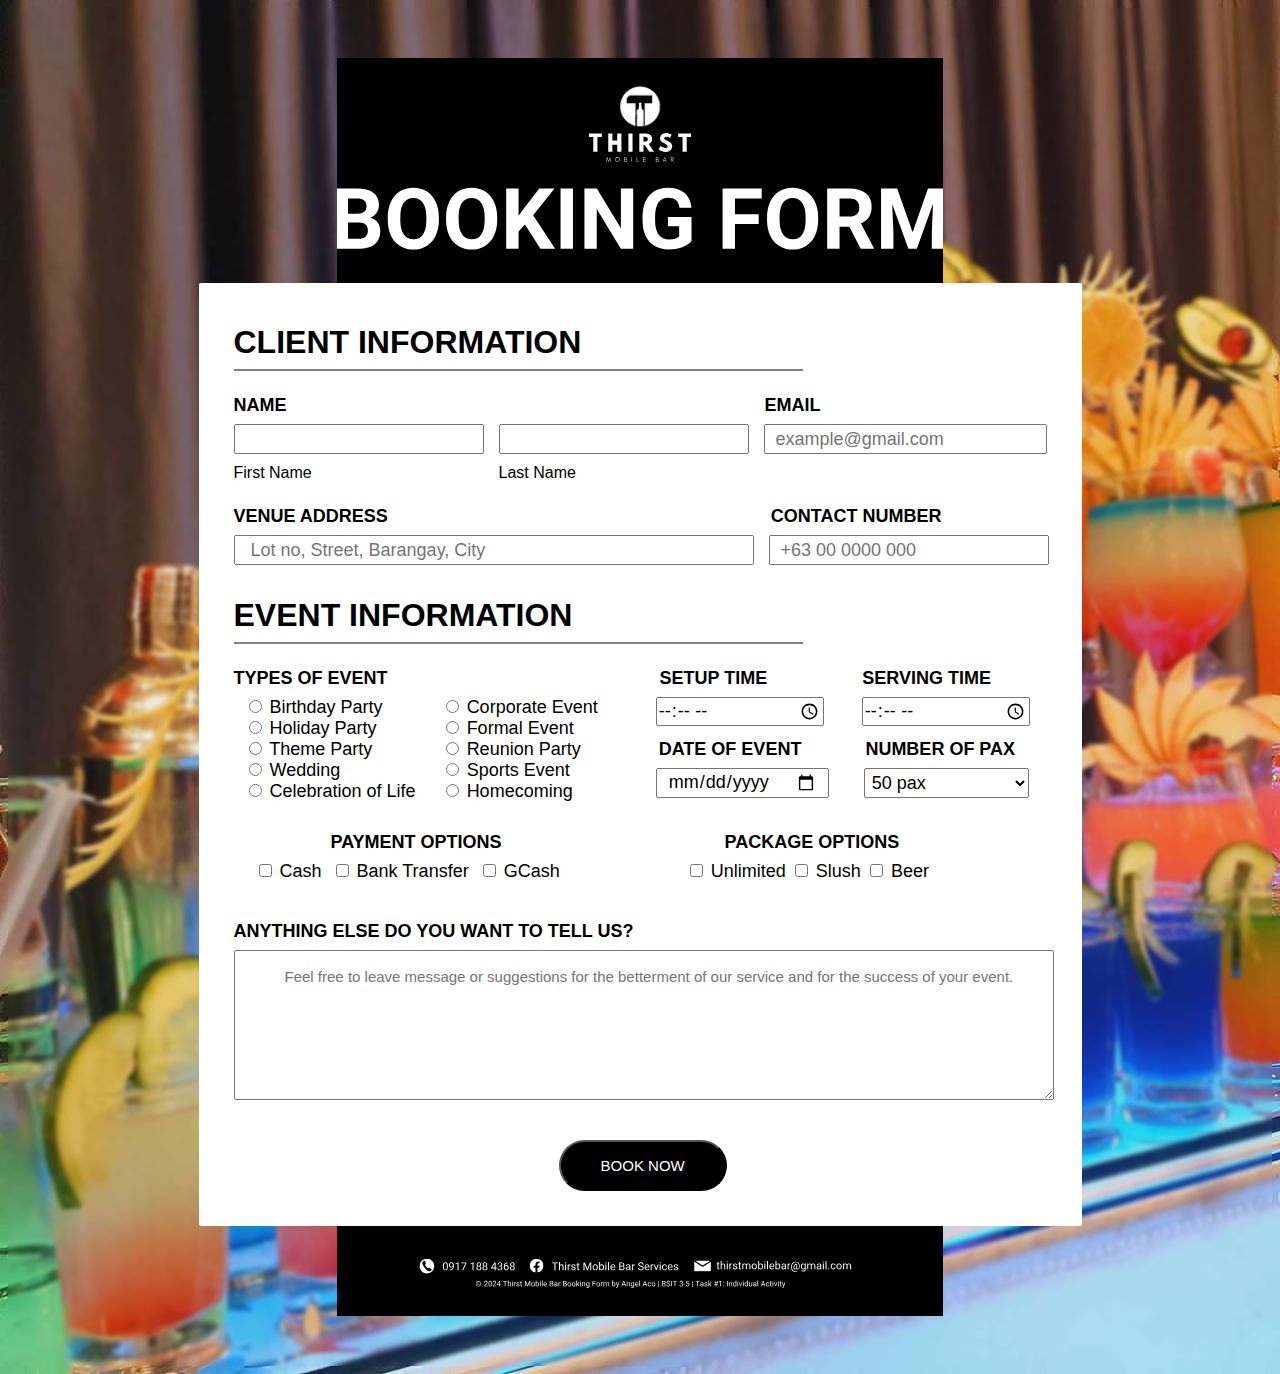
<file: index.html>
<!DOCTYPE html>
<html lang="en">
    <head>
        <meta charset="UTF-8">
        <meta name="viewport" content="width=device-width, initial-scale=1.0">
        <title>Thirst Mobile Bar Booking Form</title>
        <link rel="preconnect" href="https://fonts.googleapis.com">
        <link rel="preconnect" href="https://fonts.gstatic.com" crossorigin>
        <link href="https://fonts.googleapis.com/css2?family=Bree+Serif&display=swap" rel="stylesheet">
        <link rel="stylesheet" href="index.css">
    </head>
    <body>  
            <div class ="form-header"></div>
            <div class ="form-container">
            <form method="post"
            action="https://script.google.com/macros/s/AKfycbzsDr2NTYurmMutuEw9_-qwidqHlvWUOB5kE_ikwDgaI6za4saQy2ceStLGU4alNri5jg/exec" id="booking-form">
            <div class="client-container">
                <h1 class = "title">CLIENT INFORMATION</h1>
                <hr class ="line1">
            </div>
            <h4 class ="tag">NAME&emsp;&emsp;&emsp;&emsp;&emsp;&emsp;&emsp;&emsp;&emsp;&emsp;&emsp;&emsp;&emsp;&emsp;&emsp;&emsp;&emsp;&emsp;&emsp;&emsp;&emsp;&emsp;&emsp;&emsp;&emsp;&emsp;&nbsp; EMAIL</h4>
            <div class="first-section-client">
                <input type="text" id="firstname" name="First Name" 
                title="Please enter a valid first name" required>
                <input type="text" id="lastname" name="Last Name"
                title="Please enter a valid last name"  required>
                <input type="text" id="email" name="Email" pattern="[a-z0-9._%+\-]+@[a-z0-9.\-]+\.[a-z]{2,}$" 
                title="Please enter a valid email address" placeholder="example@gmail.com" required>
                <label for="First Name">First Name</label>
                <label for="Last Name">Last Name</label>
            </div>
            <h4 class ="tag">VENUE ADDRESS&emsp;&emsp;&emsp;&emsp;&emsp;&emsp;&emsp;&emsp;&emsp;&emsp;&emsp;&emsp;&emsp;&emsp;&emsp;&emsp;&emsp;&emsp;&emsp;&emsp;&emsp;&nbsp;CONTACT NUMBER</h4>
            <div class="second-section-client">
                <input type="text" id="venue" name="Venue Address" 
                title="Please enter a valid address format" placeholder=" Lot no, Street, Barangay, City">
                <input type="text" id="contactnum" name="Contact Number"
                title="Please enter a valid contact number"  placeholder = "+63 00 0000 000" required>
            </div>
            <div class="event-container">
                <h1 class = "title">EVENT INFORMATION</h1>
                <hr class ="line1">
            </div>
            <h4 class ="tag">TYPES OF EVENT&emsp;&emsp;&emsp;&emsp;&emsp;&emsp;&emsp;&emsp;&emsp;&emsp;&emsp;&emsp;&emsp;&emsp;&nbsp;&nbsp;&nbsp;&nbsp;SETUP TIME  &emsp;&emsp;&emsp;&emsp;&emsp;SERVING TIME</h4>
            <div class="first-section-event">
                <div>
                <input type="radio" id="birthday" name="Type of Event" value="Birthday Party">
                <label class="button">Birthday Party</label><br>
                <input type="radio" id="holiday" name="Type of Event" value="Holiday Party">
                <label class="button">Holiday Party</label><br>
                <input type="radio" id="theme" name="Type of Event" value="Theme  Party">
                <label class="button">Theme Party</label><br>
                <input type="radio" id="wedding" name="Type of Event" value="Wedding">
                <label class="button">Wedding<span class="checkmark"></span></label><br>
                <input type="radio" id="celeb" name="Type of Event" value="Celebration of Life">
                <label class="button">Celebration of Life<span class="checkmark"></span></label><br>
                </div>
                <div>
                <input type="radio" id="corporate" name="Type of Event" value="Corporate Event">
                <label class="buttn">Corporate Event</label><br>
                <input type="radio" id="formal" name="Type of Event" value="Formal Event">
                <label class="button">Formal Event</label><br>
                <input type="radio" id="reunion" name="Type of Event" value="Reunion Party">
                <label class="button">Reunion Party</label><br>
                <input type="radio" id="sports" name="Type of Event" value="Sports Event">
                <label class="button">Sports Event<span class="checkmark"></span></label><br>
                <input type="radio" id="homecoming" name="Type of Event" value="Homecoming Party">
                <label class="button">Homecoming<span class="checkmark"></span></label><br>
                </div>
                <div class="second-section-event">   
                    &emsp;&nbsp;&nbsp;&nbsp;<input type="time" id="setup" name="Setup Time">
                    &emsp;&nbsp;&nbsp;&nbsp;<input type="time" id="serving" name="Serving Time">
                </div>
                <div class="third-section-event"></div>
                </br><h4 class ="tag">&emsp;&emsp;&nbsp;&nbsp;DATE OF EVENT&emsp;&emsp;&emsp;&nbsp;&nbsp;NUMBER OF PAX</h4>
                <div>
                &emsp;&nbsp;&nbsp; <input type="date" id="dateofevent" name="Date of Event">
                </div>
                <div>
                    &nbsp;&nbsp;<select name="Number Of Pax" id="pax">
                      <option value="50pax">50 pax</option>
                      <option value="75 pax">75 pax</option>
                      <option value="100 pax">100 pax</option>
                      <option value="150 pax">200 pax</option>
                      <option value="150 pax">300 pax</option>
                      <option value="150 pax">400 pax</option>
                      <option value="150 pax">500 pax</option>
                    </select>   
                </div>
                <div class="fourth-section-event">  
                <h4 class ="tag">&emsp;&nbsp;&nbsp;&nbsp;&emsp;&emsp;&emsp;PAYMENT OPTIONS &nbsp;&nbsp;&nbsp;&nbsp;&emsp;&emsp;&emsp;&emsp;&emsp;&emsp;&emsp;&emsp;&emsp;&emsp;&emsp;PACKAGE OPTIONS</h4>&nbsp;&nbsp;&nbsp;&nbsp;
                    <div>
                        &nbsp;&nbsp;<input type="checkbox" id="cash" name="Payment Options" value="Cash">
                        <label for="checkbox1">Cash</label>&nbsp;
                        <input type="checkbox" id="bank" name="Payment Options" value="Bank Transfer">
                        <label for="checkbox2">Bank Transfer</label>&nbsp;
                        <input type="checkbox" id="gcash"  name="Payment Options" value="GCash">
                        <label for="checkbox3">GCash</label>
                    </div>
                    <div>
                        &nbsp;&nbsp;&nbsp;&nbsp;&nbsp;&nbsp;&nbsp;&nbsp;&nbsp;<input type="checkbox" id="unli" name="Package Options" value="Unlimited">
                        <label for="checkbox1">Unlimited</label>
                        <input type="checkbox" id="slush" name="Package Options" value="Slush">
                        <label for="checkbox2">Slush</label>
                        <input type="checkbox" id="beer" name="Package Options" value="Beer">
                        <label for="checkbox3">Beer</label>
                    </div>
                </div>
                </div>
                </br></br></br></br></br>
                <div class="fifth-section-event"></div>
                </br><h4 class ="tag"></br>ANYTHING ELSE DO YOU WANT TO TELL US?</h4>
                <div>
                    <textarea id="comments" name="Comments" rows="4" cols="110" placeholder="                    
            Feel free to leave message or suggestions for the betterment of our service and for the success of your event."></textarea>
                   <div class ="submit-section">
                   </br></br><input type="submit" value="BOOK NOW">
                </div>
                </div>
                </div>
             </div>
            </div>
            </div>
            <div class ="form-footer"></div>
        </form>
</file>
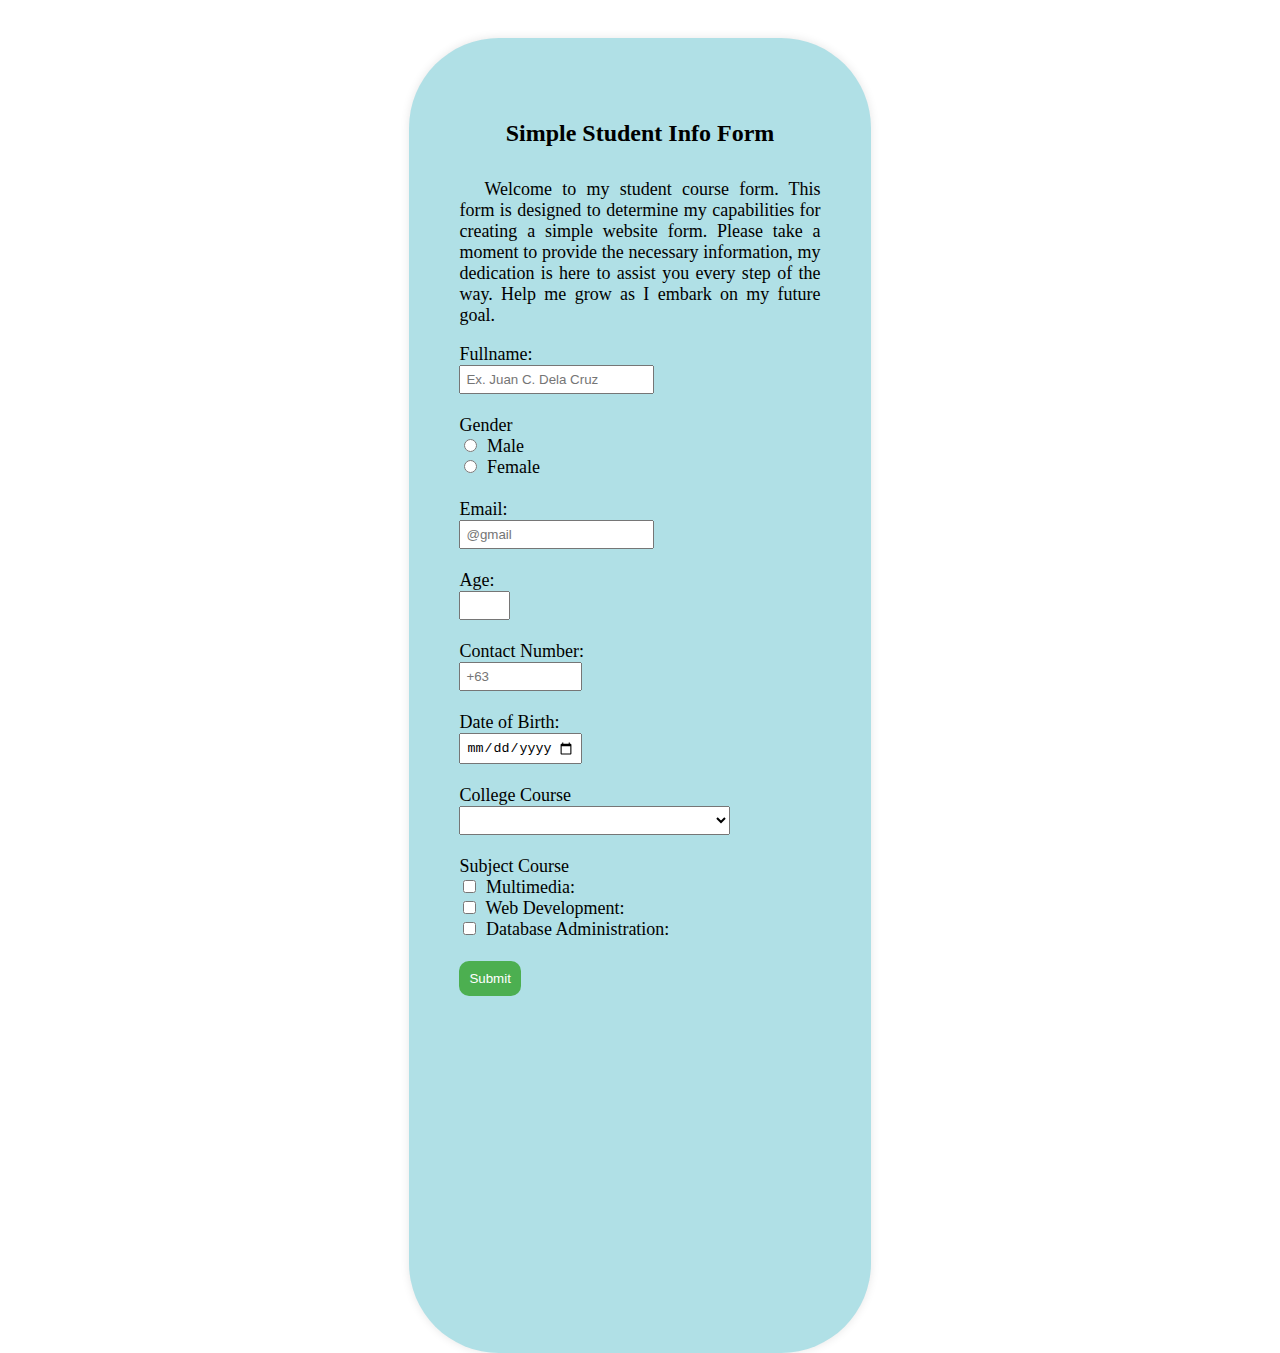
<file: tasks.html>
<!DOCTYPE html>
<html>
    <head>
        <link rel="stylesheet" href="tasks.css">
    </head>
    <body>
    <form method="post"
    action="https://script.google.com/macros/s/AKfycbz_7PgjKZ7xBFsAk6ajDQqGd-UPNUkVDqDCT_rH-M4BYjQEMB152FG9k9JMNby0AQyw/exec">
        <h4>Simple Student Info Form</h4>
        <p>
        Welcome to my student course form. This form is designed to determine my capabilities for creating a simple website form. Please take a moment to provide the necessary information, my dedication is here to assist you every step of the way. Help me grow as I embark on my future goal.
        </p>
        <label for="Fullname"> Fullname:</label><br>
        <input type="Fullname" name="Fullname" id="Fullname" placeholder="Ex. Juan C. Dela Cruz" required>
    <br><br>
        <label for="Gender"> Gender</label><br>
        <input type="radio" name="Gender" id="Male" value="Male">
        <label for="Gender"> Male</label><br>
        <input type="radio" name="Gender" id="Female" value="Female">
        <label for="Gender"> Female</label>
    <br><br>
        <label for="email"> Email:</label><br>
        <input type="Email" name="Email" id="email" placeholder="@gmail" required><br>
    <br>
        <label for="age"> Age:</label><br>
        <input type="Age" name="Age" id="age"><br>
    <br>
        <label for="contact"> Contact Number:</label><br>
        <input type="number" name="Contact Number" id="Contact Number" placeholder="+63"><br>
    <br>
        <label for="dob"> Date of Birth:</label><br>
        <input type="date" name="Date of Birth" id="Date of Birth"><br>
    <br>
        <label for="course"> College Course</label><br>
        <select id="course" name="College Course">
        <option></option>
        <option value="BSIT">Bachelor of Science in Information Technology</option>
        <option value="BSCS">Bachelor of Science in Computer Science</option>
        </select>
    <br><br>
        <label for="Subject Course"> Subject Course</label><br>
        <input type="checkbox" name="Multimedia" id="multimedia">
        <label for="HCI"> Multimedia:</label><br>
        <input type="checkbox" name="Web Development" id="Web Development">
        <label for="HCI"> Web Development:</label><br>
        <input type="checkbox" name="Database Administration" id="Database Administration">
        <label for="HCI"> Database Administration:</label>
    <br><br>
      <input type="submit">
    </form>
</body>
</html>
</file>
<file: index.css>
/*------------------------Form------------------------*/
* {
  box-sizing: border-box;
}

form   {
    font-family: Helvetica;
}
.form-header {
    background-image: url(header.svg);
    background-size: cover;
    background-position: center;
    width: 48%;
    height: 25vh;
    margin-top: 50px;
}

.form-container {
    border-radius: 2px;
    background-color: white;
    padding:  35px;
    width: 883px;
    padding-top:20px;
    
}

.title {
    font-family: Helvetica;
    margin-bottom:0;
}


.line1 {
    border: 1px solid;
    width:70%;
    text-align:left;
    margin-left:0;
    margin-bottom:0;
}


body{
    display: flex;
    flex-direction: column;
    justify-content: center;
    align-items: center;
    background-color: rgb(255, 255, 255);
    background-image: url(bar.jpg) ;
    background-size: cover;
    background-repeat: no-repeat;
    backdrop-filter: blur(2px);
  }

.tag {
  font-family: Helvetica;
    margin-bottom:8px;
    font-size: 18px;
}


.form-footer {
  background-image: url(footer.svg);
  background-size: cover;
  background-position: center;
  width: 48%;
  height: 10vh;
  margin-bottom: 50px;
}

/*------------------------Client Information------------------------*/

.form-container .first-section-client{
  display: grid;
  grid-template-columns: 250px 250px 283px;
  column-gap: 15px;
  padding-left: 0px;
}

.form-container .second-section-client{
  display: grid;
  grid-template-columns: 520px 280px;
  column-gap: 15px;
}


/*------------------------Event Information------------------------*/

.form-container .first-section-event div{
  float: left;
  column-gap: 15px;
  font-size: 18px;
  font-family: Helvetica;
  padding-right: 15px;
  padding-left: 10px;
}

.form-container .second-section-event div{
  float: left;
  column-gap: 15px;
  font-size: 18px;
  font-family: Helvetica;
  padding-right: 60px;
  padding-left: 60px;
}

.form-container .third-section-event div{
  float: right;
  column-gap: 15px;
  font-size: 18px;
  font-family: Helvetica;
  padding-right: 80px;
  padding-left: 80px;
}

.form-container .fourth-section-event div{
  float: left;
  font-size: 18px;
  font-family: Helvetica;
  padding-right: 80px;
  padding-left: 1px;

}
input[type="text"],
input[type="date"]{
  height: 30px;
  padding: 10px;
  font-size: 18px;
  margin-bottom: 10px;
  font-family: Helvetica;
}

select {
  padding: 3px;
  font-size: 18px;
  width: 165px;
  font-family: Helvetica;
}

input[type="time"] {
  padding: 0px;
  font-size: 18px;
  width: 168px;
  font-family: Helvetica;
}

textarea {
  padding: 0px;
  font-size: 15px;
  width: 820px;
  height: 150px;
  font-family: Helvetica;
}


input[type="SUBMIT"] {
  padding: 0px;
  font-size: 18px;
  width: 168px;
  margin-left: 40%;
  font-family: Helvetica;
  cursor: pointer;
  text-align: center;
  padding: 15px 32px;
  background-color: black;
  border-radius: 30px;
  color: white;
  font-weight: 100px;
  font-size: 15px;
  font-family: 'Helvetica';

}
</file>
<file: tasks.css>
body {
    font-family: 'Times New Roman', Times, serif;
    background-color: #fff;
    align-content: normal;
    padding: 30px;
    display: flex;
    align-items: left;
    justify-content: center;
    height: 135vh;
    font-size: large;
}

p{
    text-align: justify;
    text-indent: 25px;
}

h4{
    font-size: x-large;
    text-align: center;
    justify-content: center;
}

form {
    background-color: #B0E0E6;
    padding: 50px;
    border-radius: 90px;
    box-shadow: 0 0 10px rgba(0, 0, 0, 0.1);
    width: 30%;
    height: 100%;
}

input[type="Fullname"]{
    width: 50%;
    padding: 5px;
}

input[type="Email"]{
    width: 50%;
    padding: 5px;
}

input[type="Age"]{
    width: 10%;
    padding: 5px;
}

input[type="number"]{
    width: 30%;
    padding: 5px;
}

input[type="date"]{
    width: 30%;
    padding: 5px;
}

select{
    width: 75%;
    padding: 5px;
}

input[type="checkbox"], input[type="radio"] {
    margin-right: 5px;
    float: justify; 
 }
input[type="submit"] {
    background-color: #4caf50;
    color: #fff;
    padding: 10px;
    border: none;
    border-radius: 10px;
    cursor: pointer;
}

input[type="submit"]:hover {
    background-color: #45a049;
}
</file>
